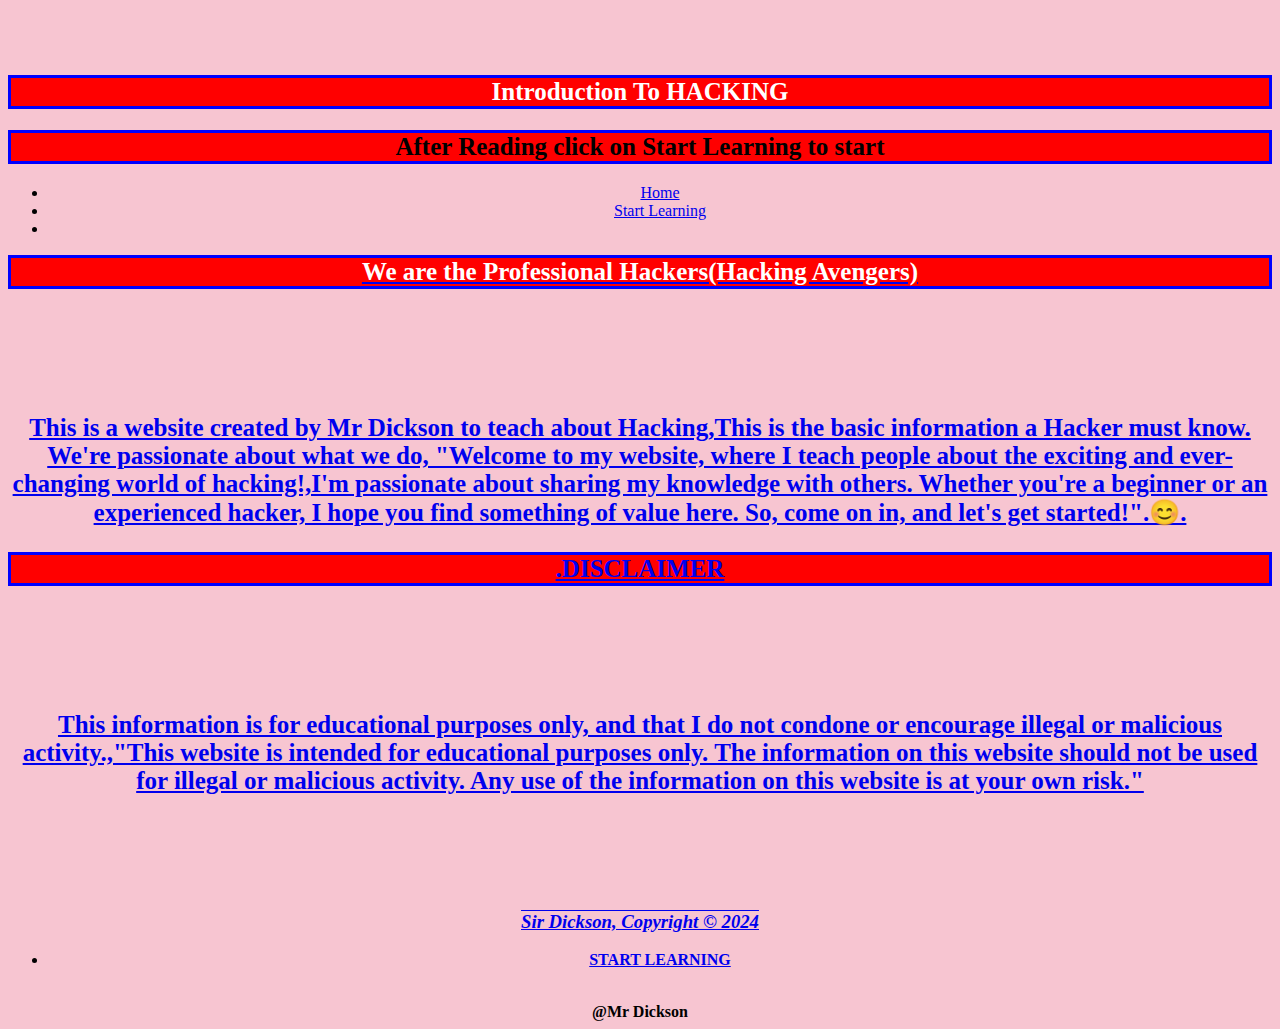
<file: index.html>
<!DOCTYPE html>
<html>
  <head>
    <meta charset="utf-8">
    
    <title>Mr Dickson official title</title>
    
     <style>
         body {
            font-family: 'Garamond',;
            background-color: #f7c5d1;
            text-align: center;
            padding-top:50px;
      h1{
          background-color:red; 
          color:white;
          
                     }    
    p {
    
      font-family: 'Garamond';
            background-color:;
            text-align: center;
            padding-top: 100px;
      }
          
      </style>
      </head
      </body>
   
        <div id="branding">
          <h1><span class="highlight"></span>Introduction To HACKING</h1>
          <h2>After Reading click on Start Learning to start</h2>
                  
        <nav>
          <ul>
            <li class="current"><a href="index.html">Home</a></li>
            <li><a href="about.html">Start Learning</a></li>
            <li><a href="services.html">
          </ul>
    
          </ul>
        </nav>
      </div>
    </header>


        <h1>We are the Professional Hackers(Hacking Avengers)</h1>
      <style>
      h1,h2 {
          background-color:red; 
          color:;
          font-size: 25px;
          border:solid blue;
          
          
                     }    
    p {
    font-size:25px;
    : 'Garamond';
            background-color:;
            padding-top: 50px;
      }
          
      </style>
      </head
      </body>
     
    
        <p><strong>This is a website created by Mr Dickson to teach about Hacking,This is the basic information a Hacker must know. We're passionate about what we do, "Welcome to my website, where I teach people about the exciting and ever-changing world of hacking!,I'm passionate about sharing my knowledge with others. Whether you're a beginner or an experienced hacker, I hope you find something of value here. So, come on in, and let's get started!".😊.<strong></p>
      
  
        
        <h2><b>.DISCLAIMER</b></h2>
        <p>This information is for educational purposes only, and that I do not condone or encourage illegal or malicious activity.,"This website is intended for educational purposes only. The information on this website should not be used for illegal or malicious activity. Any use of the information on this website is at your own risk."</p>
      
     <br>
     <br>
     <br>
     <br>
        </form>
      </div>
      <style>
          h3{
              background-color:;
              text-decoration:underline overline
              }
                  
              </body>
              </html>;
                        }
      </style>
   
      <h3><i>Sir Dickson, Copyright &copy; 2024</i></h3>
    </footer>
  </body>
</html>
   <ul>
           <li><a href="about.html" class="about-link">START LEARNING</a><br>
            
            
           
          </ul>
    
            <br>
          
      
        </div>
        <div class="floating-copyright">@Mr Dickson</div>
</head>
<body>
    
</body>
</html>
</file>
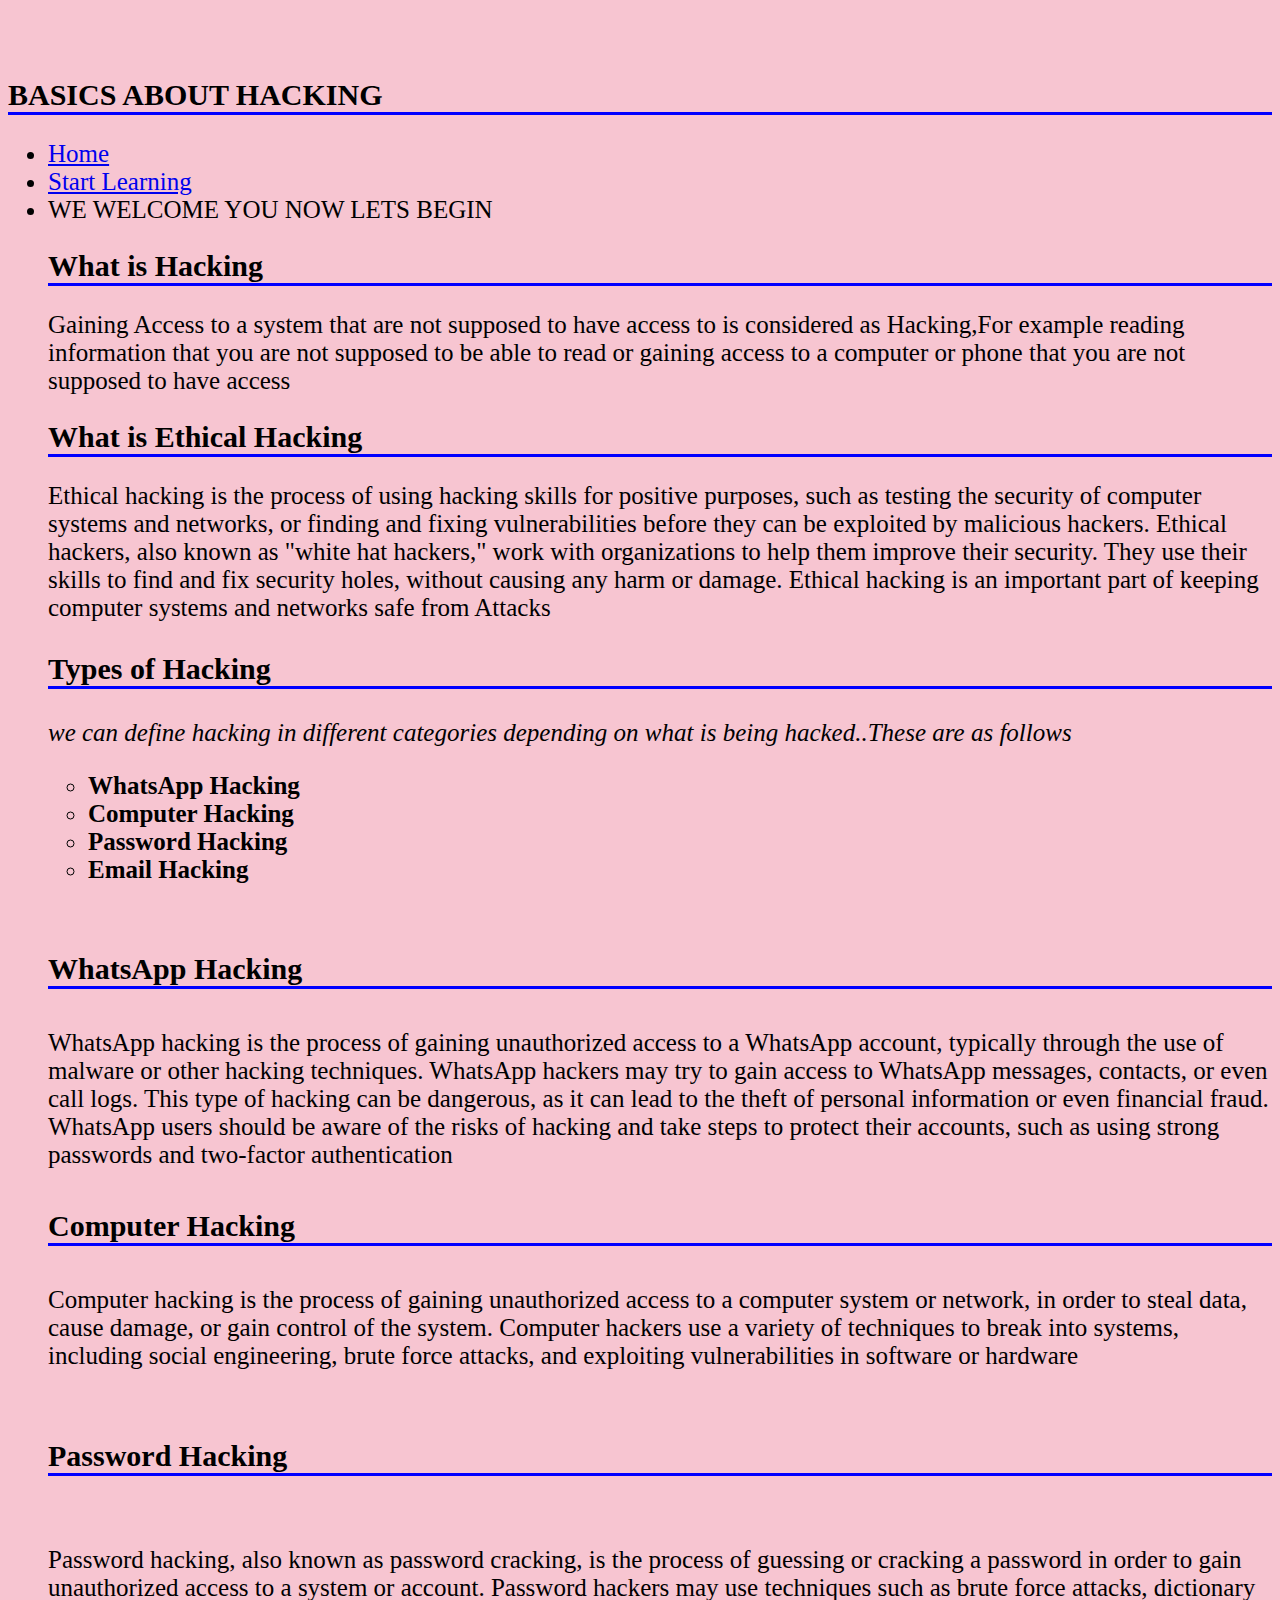
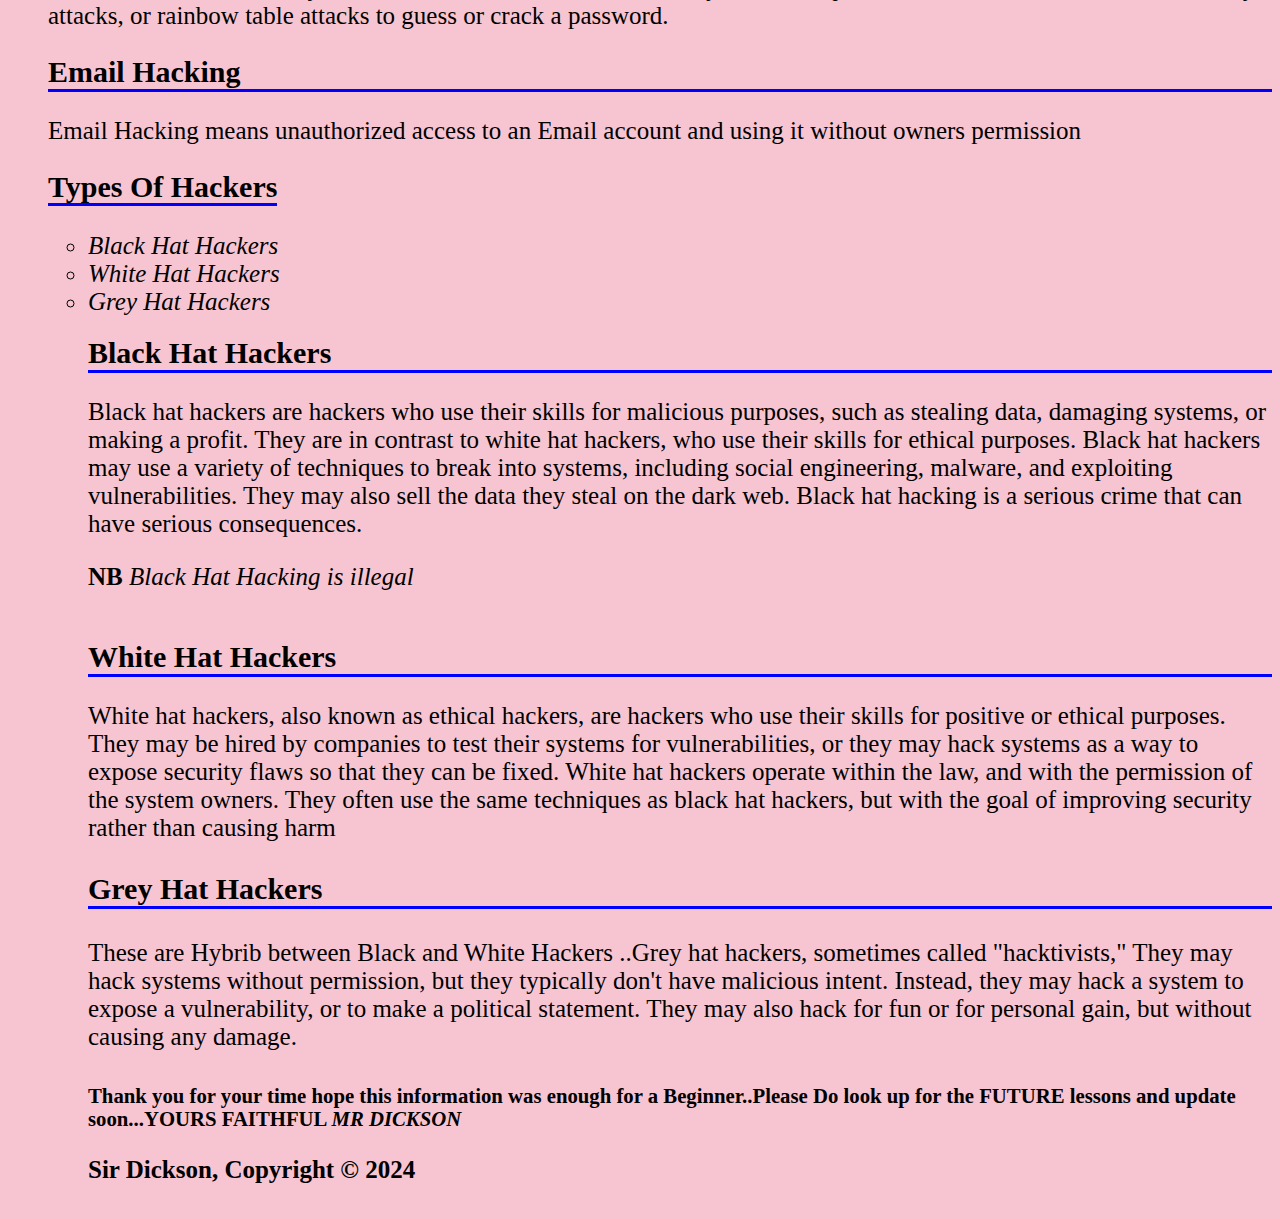
<file: about.html>
<!DOCTYPE html>
<html>
  <head>
    <meta charset="utf-8">
    <title>Advertising Dynamo| Services</title>
    
    
  <style>
      body {
            font-family: 'Garamond',;
            background-color: #f7c5d1;
            padding-top:50px;
            font-size:25px;
                        }
     p{
         font-size:25px;
        background-color:; 
         
    }
    
    h1,h2,h3,h4,h6,h7,h8{
        font-size:30px; 
    border-bottom:solid blue;
    }
  </style>
  
          <h1><span class="highlight"></span> BASICS ABOUT HACKING</h1>
        </div>
        <nav>
            <ul>
            <li><a href="index.html">Home</a></li>
            <li><a href="about.html">Start Learning</a></li>
            <li 
                
        <h1>WE WELCOME YOU NOW LETS BEGIN</h1><br> <h2>What is Hacking</h2>
  <p>Gaining Access to a system that are not supposed to have access to is considered as Hacking,For example reading information that you are not supposed to be able to read or gaining access to a computer or phone that you are not supposed to have access</p>
  
  <h2>What is Ethical Hacking</h2>
  <p>Ethical hacking is the process of using hacking skills for positive purposes, such as testing the security of computer systems and networks, or finding and fixing vulnerabilities before they can be exploited by malicious hackers. Ethical hackers, also known as "white hat hackers," work with organizations to help them improve their security. They use their skills to find and fix security holes, without causing any harm or damage. Ethical hacking is an important part of keeping computer systems and networks safe from Attacks</p>
  <h3>Types of Hacking</h3>
  <p><i>we can define hacking in different categories depending on what is being hacked..These are as follows</i><p>
    
      <ul>   
    <li><b>WhatsApp Hacking</li>
    <li>Computer Hacking</li>
    <li>Password Hacking</li>
    <li>Email Hacking</b></li>
      </ul>
         <br> 
         <h4>WhatsApp Hacking</h4>
         <p> WhatsApp hacking is the process of gaining unauthorized access to a WhatsApp account, typically through the use of malware or other hacking techniques. WhatsApp hackers may try to gain access to WhatsApp messages, contacts, or even call logs. This type of hacking can be dangerous, as it can lead to the theft of personal information or even financial fraud. WhatsApp users should be aware of the risks of hacking and take steps to protect their accounts, such as using strong passwords and two-factor authentication </p>
         
     <h4>Computer Hacking</h4>
     <p> Computer hacking is the process of gaining unauthorized access to a computer system or network, in order to steal data, cause damage, or gain control of the system. Computer hackers use a variety of techniques to break into systems, including social engineering, brute force attacks, and exploiting vulnerabilities in software or hardware</p>
     
     <h6>Password Hacking</h6>
     <p>Password hacking, also known as password cracking, is the process of guessing or cracking a password in order to gain unauthorized access to a system or account. Password hackers may use techniques such as brute force attacks, dictionary attacks, or rainbow table attacks to guess or crack a password. </p>
     <h2>Email Hacking</h2>
     <p>Email Hacking means unauthorized access to an Email account and using it without owners permission</p>
     <h8><b>Types Of Hackers</b></h8>
     <br>
     <br>
     <ul>
      <li><i>Black Hat Hackers</li>
      <li>White Hat Hackers</li>   
      <li>Grey Hat Hackers</i></li>
      <h1>Black Hat Hackers </h1>
      <p>Black hat hackers are hackers who use their skills for malicious purposes, such as stealing data, damaging systems, or making a profit. They are in contrast to white hat hackers, who use their skills for ethical purposes. Black hat hackers may use a variety of techniques to break into systems, including social engineering, malware, and exploiting vulnerabilities. They may also sell the data they steal on the dark web. Black hat hacking is a serious crime that can have serious consequences. </p>  <b>NB</b> <i>Black Hat Hacking is illegal</i>
      <br>
      <br>
      <h1>White Hat Hackers</h1>
      <p> White hat hackers, also known as ethical hackers, are hackers who use their skills for positive or ethical purposes. They may be hired by companies to test their systems for vulnerabilities, or they may hack systems as a way to expose security flaws so that they can be fixed. White hat hackers operate within the law, and with the permission of the system owners. They often use the same techniques as black hat hackers, but with the goal of improving security rather than causing harm</p>
      <h3>Grey Hat Hackers</h3> 
      <p>These are Hybrib between Black and White Hackers ..Grey hat hackers, sometimes called "hacktivists,"  They may hack systems without permission, but they typically don't have malicious intent. Instead, they may hack a system to expose a vulnerability, or to make a political statement. They may also hack for fun or for personal gain, but without causing any damage.   
      
     <h5>Thank you for your time hope this information was enough for a Beginner..Please Do look up for the FUTURE lessons and update soon...YOURS FAITHFUL <i>MR DICKSON</i>
    
     

    <footer>
      <p>Sir Dickson, Copyright &copy; 2024</p>
    </footer>
  </body>
</html>
</file>
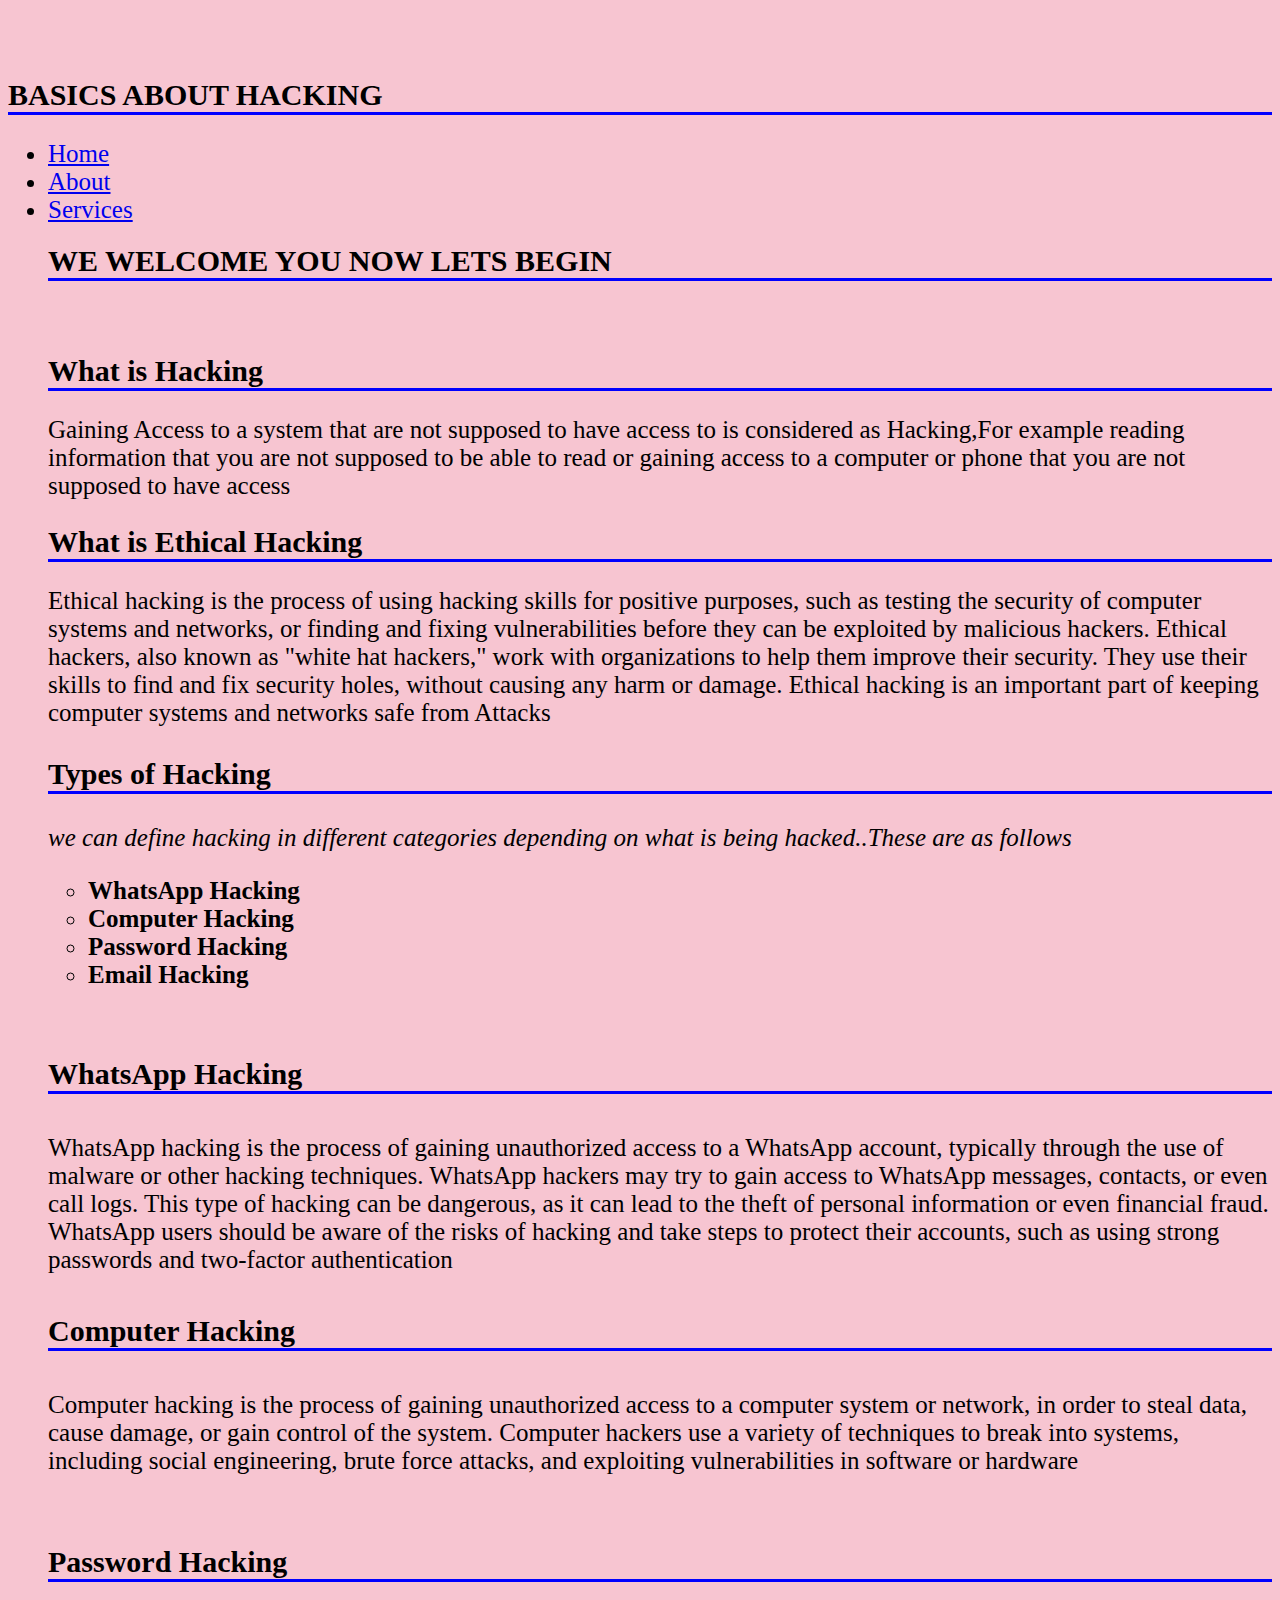
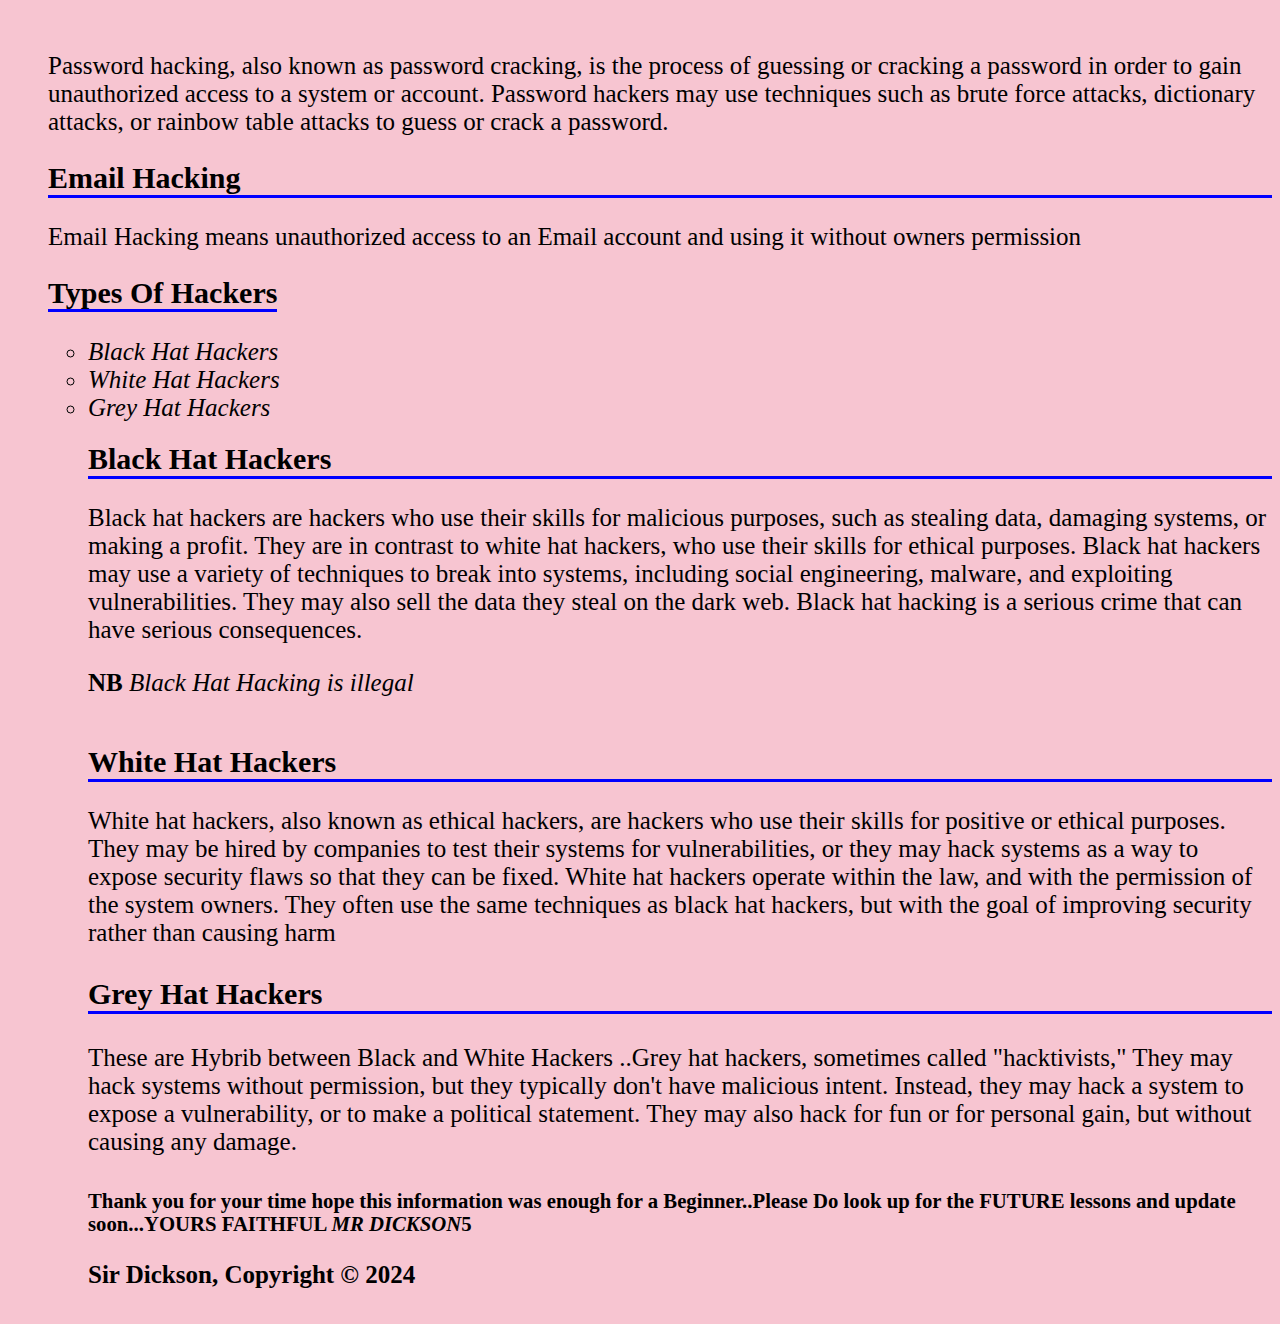
<file: Services.html>
<!DOCTYPE html>
<html>
  <head>
    <meta charset="utf-8">
    <title>Advertising Dynamo| Services</title>
    
    
  <style>
      body {
            font-family: 'Garamond',;
            background-color: #f7c5d1;
            padding-top:50px;
            font-size:25px;
                        }
     p{
         font-size:25px;
        background-color:; 
         
    }
    
    h1,h2,h3,h4,h6,h7,h8{
        font-size:30px; 
    border-bottom:solid blue;
    }
  </style>
  
          <h1><span class="highlight"></span> BASICS ABOUT HACKING</h1>
        </div>
        <nav>
          <ul>
            <li><a href="index.html">Home</a></li>
            <li><a href="about.html">About</a></li>
            <li class="current"><a href="services.html">Services</a>
                
        <h1>WE WELCOME YOU NOW LETS BEGIN</h1><br> <h2>What is Hacking</h2>
  <p>Gaining Access to a system that are not supposed to have access to is considered as Hacking,For example reading information that you are not supposed to be able to read or gaining access to a computer or phone that you are not supposed to have access</p>
  
  <h2>What is Ethical Hacking</h2>
  <p>Ethical hacking is the process of using hacking skills for positive purposes, such as testing the security of computer systems and networks, or finding and fixing vulnerabilities before they can be exploited by malicious hackers. Ethical hackers, also known as "white hat hackers," work with organizations to help them improve their security. They use their skills to find and fix security holes, without causing any harm or damage. Ethical hacking is an important part of keeping computer systems and networks safe from Attacks</p>
  <h3>Types of Hacking</h3>
  <p><i>we can define hacking in different categories depending on what is being hacked..These are as follows</i><p>
    
      <ul>   
    <li><b>WhatsApp Hacking</li>
    <li>Computer Hacking</li>
    <li>Password Hacking</li>
    <li>Email Hacking</b></li>
      </ul>
         <br> 
         <h4>WhatsApp Hacking</h4>
         <p> WhatsApp hacking is the process of gaining unauthorized access to a WhatsApp account, typically through the use of malware or other hacking techniques. WhatsApp hackers may try to gain access to WhatsApp messages, contacts, or even call logs. This type of hacking can be dangerous, as it can lead to the theft of personal information or even financial fraud. WhatsApp users should be aware of the risks of hacking and take steps to protect their accounts, such as using strong passwords and two-factor authentication </p>
         
     <h4>Computer Hacking</h4>
     <p> Computer hacking is the process of gaining unauthorized access to a computer system or network, in order to steal data, cause damage, or gain control of the system. Computer hackers use a variety of techniques to break into systems, including social engineering, brute force attacks, and exploiting vulnerabilities in software or hardware</p>
     
     <h6>Password Hacking</h6>
     <p>Password hacking, also known as password cracking, is the process of guessing or cracking a password in order to gain unauthorized access to a system or account. Password hackers may use techniques such as brute force attacks, dictionary attacks, or rainbow table attacks to guess or crack a password. </p>
     <h2>Email Hacking</h2>
     <p>Email Hacking means unauthorized access to an Email account and using it without owners permission</p>
     <h8><b>Types Of Hackers</b></h8>
     <br>
     <br>
     <ul>
      <li><i>Black Hat Hackers</li>
      <li>White Hat Hackers</li>   
      <li>Grey Hat Hackers</i></li>
      <h1>Black Hat Hackers </h1>
      <p>Black hat hackers are hackers who use their skills for malicious purposes, such as stealing data, damaging systems, or making a profit. They are in contrast to white hat hackers, who use their skills for ethical purposes. Black hat hackers may use a variety of techniques to break into systems, including social engineering, malware, and exploiting vulnerabilities. They may also sell the data they steal on the dark web. Black hat hacking is a serious crime that can have serious consequences. </p>  <b>NB</b> <i>Black Hat Hacking is illegal</i>
      <br>
      <br>
      <h1>White Hat Hackers</h1>
      <p> White hat hackers, also known as ethical hackers, are hackers who use their skills for positive or ethical purposes. They may be hired by companies to test their systems for vulnerabilities, or they may hack systems as a way to expose security flaws so that they can be fixed. White hat hackers operate within the law, and with the permission of the system owners. They often use the same techniques as black hat hackers, but with the goal of improving security rather than causing harm</p>
      <h3>Grey Hat Hackers</h3> 
      <p>These are Hybrib between Black and White Hackers ..Grey hat hackers, sometimes called "hacktivists,"  They may hack systems without permission, but they typically don't have malicious intent. Instead, they may hack a system to expose a vulnerability, or to make a political statement. They may also hack for fun or for personal gain, but without causing any damage.   
      
     <h5>Thank you for your time hope this information was enough for a Beginner..Please Do look up for the FUTURE lessons and update soon...YOURS FAITHFUL <i>MR DICKSON</i>5  
    
     

    <footer>
      <p>Sir Dickson, Copyright &copy; 2024</p>
    </footer>
  </body>
</html>

    </footer>
  </body>
</html>
</file>
